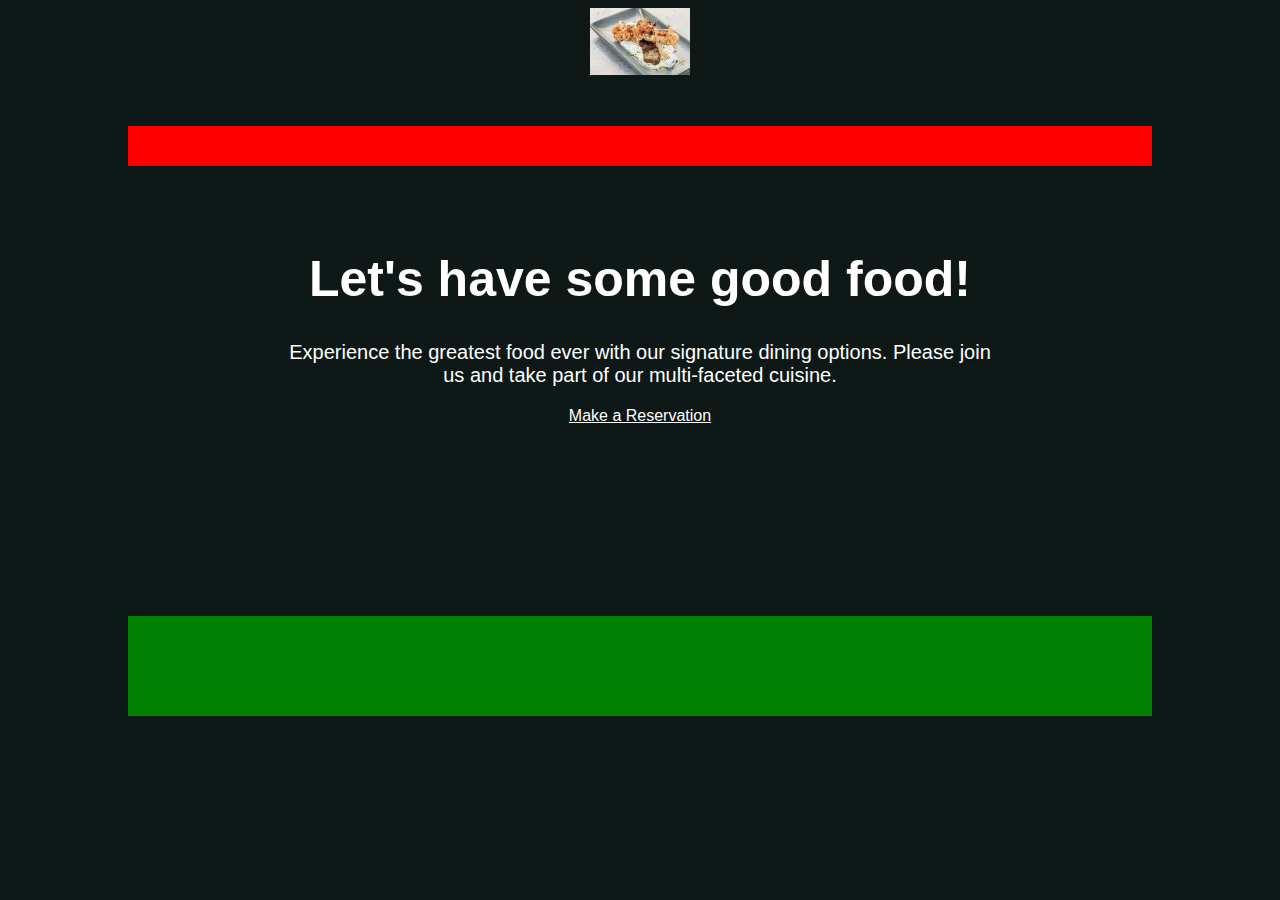
<file: Project-1/index.html>
<!DOCTYPE html>
<html lang="en">
<head>
    <meta charset="UTF-8">
    <meta name="viewport" content="width=device-width, initial-scale=1.0">
    <title>Practice Fake Restaurant</title>
    <link rel="stylesheet" href="style.css">
</head>
    

<body>

    <div class="container">
        <header>
            <img src="images/1200x0.jpg" alt="logo for restaurant">
        </header>
    
        <nav>
                
        </nav>
        
        <main>
            <h1>Let's have some good food!</h1>

            <p>Experience the greatest food ever with our signature dining options.
            Please join us and take part of our multi-faceted cuisine.</p>

            <a href="https://getbento.com/blog/best-restaurant-websites-design/" target="_blank">Make a Reservation</a>
        </main>
    
        <footer>
    
        </footer>
    </div>

</body>
</html>
</file>
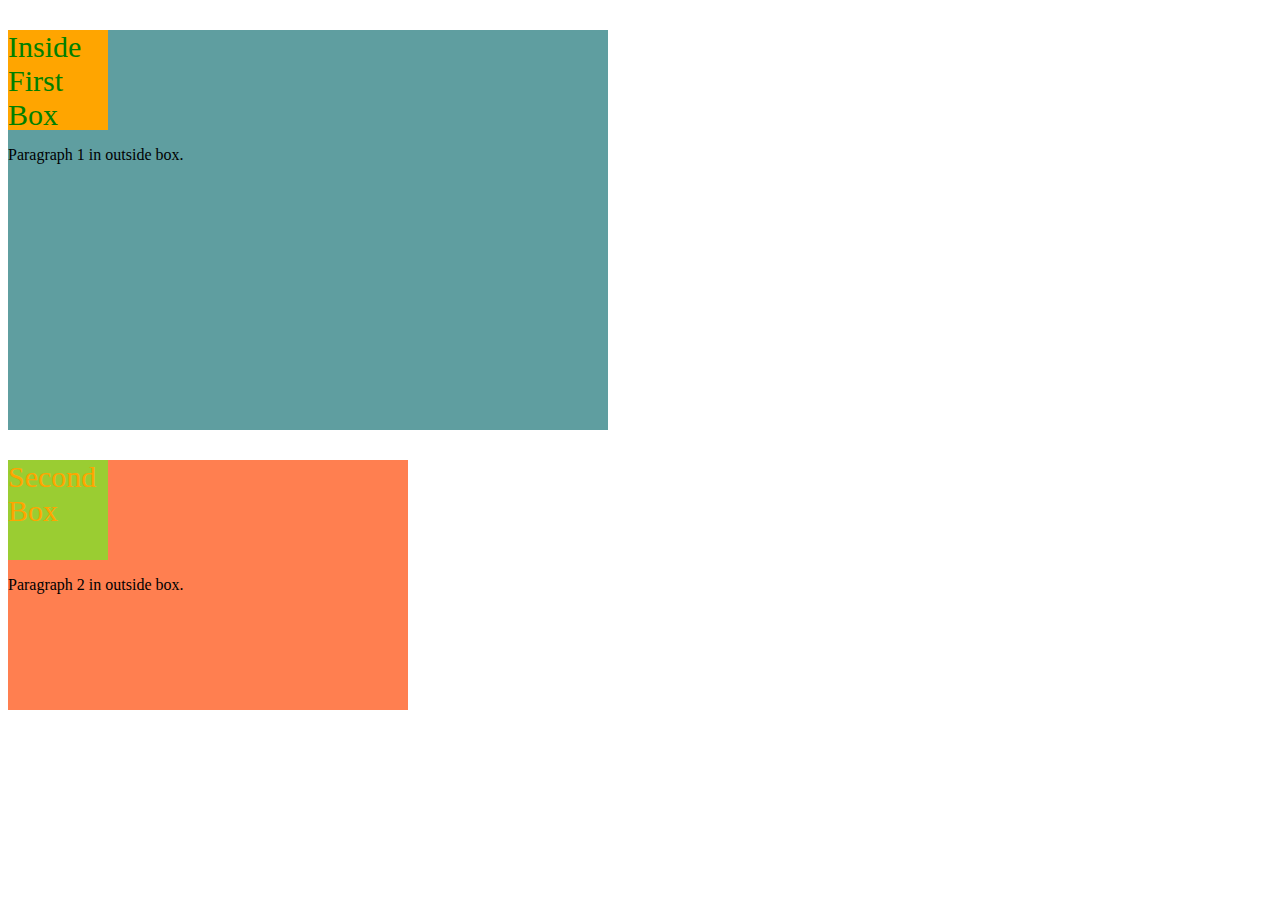
<file: div-tags.html>
<!DOCTYPE html>
<html lang="en">

<head>
    <meta charset="UTF-8">
    <meta name="viewport" content="width=device-width, initial-scale=1.0">
    <title>Div Tag Document</title>
    <link rel="stylesheet" href="style.css">
</head>

<body>
     <div class="box1">
        <div class="box3">
            <p class="highlight-color">Inside First Box</p>
        </div>
        <p>Paragraph 1 in outside box.</p>
     </div>

     <div class="box2">
        <div class="box4">
            <p class="highlight-color2">Second Box</p>
        </div>
        <p>Paragraph 2 in outside box.</p>
     </div>
</body>

</html>
</file>
<file: Project-1/style.css>
body {background-color: rgb(13, 24, 23);}

.container {margin-left: auto; margin-right: auto; width: 1024px;}

header {height: 118px; text-align: center;} 

nav {background-color: red; height: 40px;}

main {height: 400px; text-align: center; padding-top: 50px; padding-left: 150px; padding-right: 150px;}

footer {background-color: green; height: 100px;}

h1 {font-size: 50px; color: white; font-family: Arial, Helvetica, sans-serif;}

p {font-size: 20px; color: white; font-family: Arial, Helvetica, sans-serif;}

a {color: white; font-family: Arial, Helvetica, sans-serif;}
</file>
<file: style.css>
.box1 {background-color: cadetblue; width: 600px; height: 400px;}
.box2 {background-color: coral; width: 400px; height: 250px;}
.box3 {background-color: orange; width: 100px; height: 100px;}
.box4 {background-color: yellowgreen; width: 100px; height: 100px;}
.highlight-color {color: green; font-size: 30px;}
.highlight-color2 {color: orange; font-size: 30px;}
</file>
